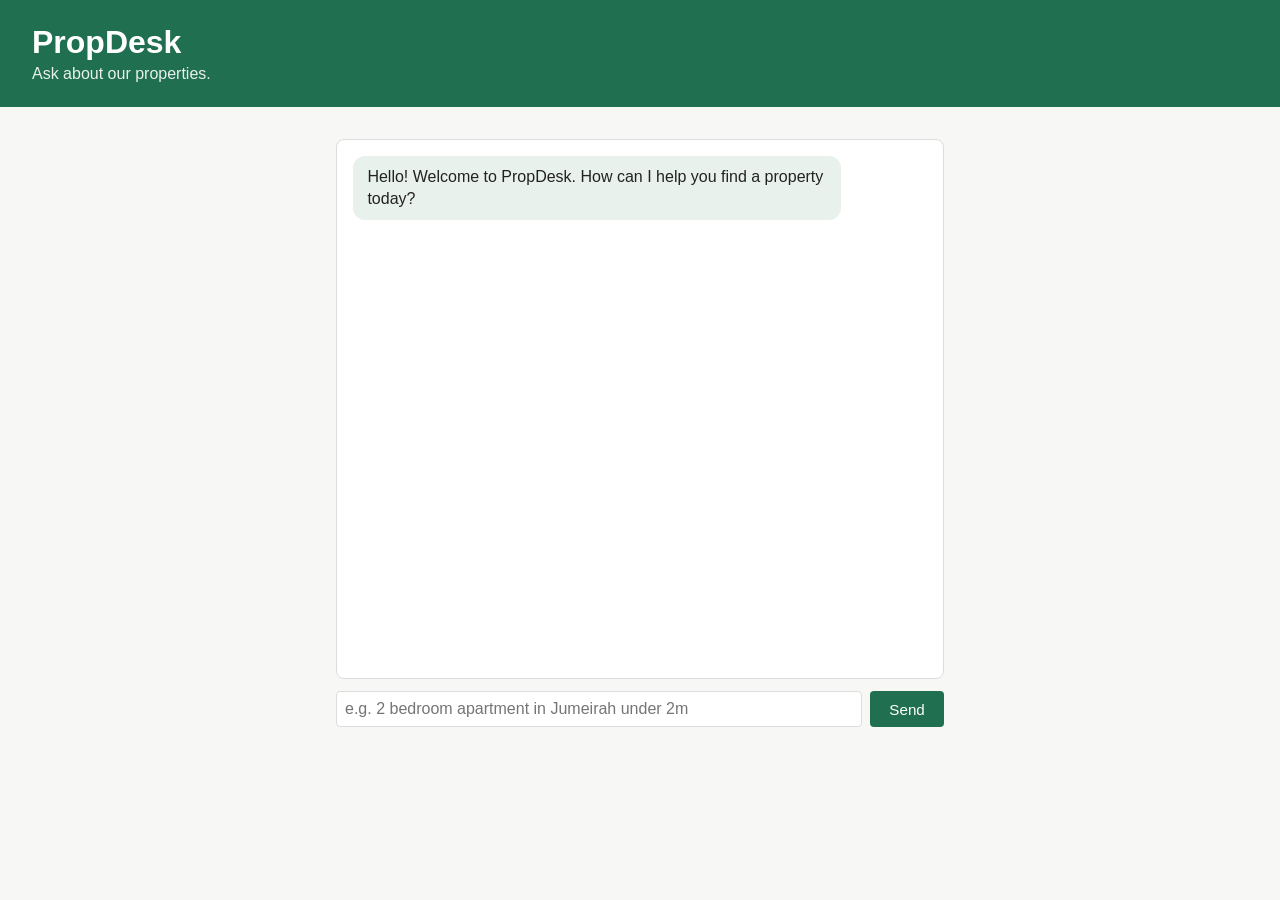
<file: prototype-fastapi/static/chat.html>
<!DOCTYPE html>
<html lang="en">
<head>
  <meta charset="UTF-8" />
  <meta name="viewport" content="width=device-width, initial-scale=1.0" />
  <title>PropDesk Chat</title>
  <link rel="stylesheet" href="style.css" />
  <style>
    .chat-wrap { max-width: 640px; margin: 2rem auto; padding: 0 1rem; }
    #messages { height: 60vh; overflow-y: auto; display: flex; flex-direction: column; gap: 0.6rem; padding: 1rem; background: var(--card); border: 1px solid var(--border); border-radius: 8px; }
    .msg { max-width: 85%; padding: 0.6rem 0.9rem; border-radius: 12px; white-space: pre-wrap; line-height: 1.4; }
    .msg.bot { background: #e8f1ec; align-self: flex-start; }
    .msg.user { background: var(--accent); color: white; align-self: flex-end; }
    #chat-form { display: flex; gap: 0.5rem; margin-top: 0.75rem; }
    #chat-input { flex: 1; }
  </style>
</head>
<body>
  <header>
    <h1>PropDesk</h1>
    <p>Ask about our properties.</p>
  </header>
  <div class="chat-wrap">
    <div id="messages"></div>
    <form id="chat-form">
      <input type="text" id="chat-input" placeholder="e.g. 2 bedroom apartment in Jumeirah under 2m" autocomplete="off" maxlength="500" />
      <button type="submit">Send</button>
    </form>
  </div>
  <script src="chat.js"></script>
</body>
</html>
</file>
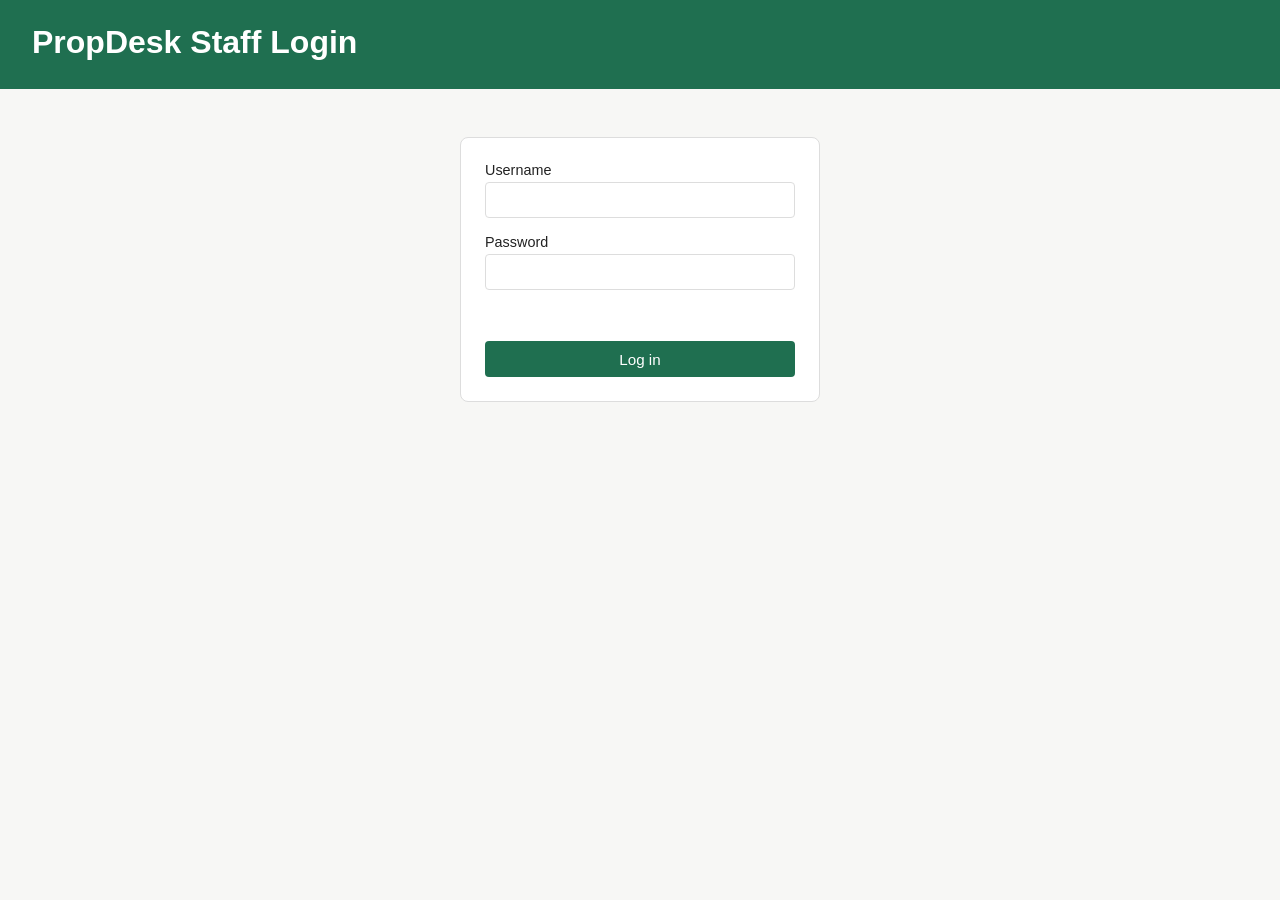
<file: prototype-fastapi/static/login.html>
<!DOCTYPE html>
<html lang="en">
<head>
  <meta charset="UTF-8" />
  <meta name="viewport" content="width=device-width, initial-scale=1.0" />
  <title>PropDesk Staff Login</title>
  <link rel="stylesheet" href="style.css" />
  <style>
    .login-box { max-width: 360px; margin: 3rem auto; }
    .login-box form { display: flex; flex-direction: column; gap: 1rem; }
    .login-box label { display: flex; flex-direction: column; gap: 0.25rem; font-size: 0.9rem; }
    #error { color: #b3261e; min-height: 1.2em; margin: 0; }
  </style>
</head>
<body>
  <header>
    <h1>PropDesk Staff Login</h1>
  </header>
  <section class="login-box">
    <form id="login-form">
      <label>Username
        <input type="text" id="username" autocomplete="username" required />
      </label>
      <label>Password
        <input type="password" id="password" autocomplete="current-password" required />
      </label>
      <p id="error" role="alert"></p>
      <button type="submit">Log in</button>
    </form>
  </section>
  <script>
    document.getElementById("login-form").addEventListener("submit", async (e) => {
      e.preventDefault();
      const error = document.getElementById("error");
      error.textContent = "";
      const res = await fetch("/api/login", {
        method: "POST",
        headers: { "Content-Type": "application/json" },
        body: JSON.stringify({
          username: document.getElementById("username").value,
          password: document.getElementById("password").value,
        }),
      });
      if (res.ok) {
        location.href = "/";
      } else {
        const data = await res.json().catch(() => ({}));
        error.textContent = data.detail || "Login failed.";
      }
    });
  </script>
</body>
</html>
</file>
<file: prototype-fastapi/static/style.css>
:root {
  --accent: #1f6f50;
  --bg: #f7f7f5;
  --card: #ffffff;
  --text: #222;
  --border: #ddd;
}

* { box-sizing: border-box; }

body {
  margin: 0;
  font-family: -apple-system, Segoe UI, Roboto, Arial, sans-serif;
  background: var(--bg);
  color: var(--text);
}

header {
  background: var(--accent);
  color: white;
  padding: 1.5rem 2rem;
}

header h1 { margin: 0 0 0.25rem; }
header p { margin: 0; opacity: 0.9; }

main {
  max-width: 1000px;
  margin: 2rem auto;
  padding: 0 1rem;
  display: flex;
  flex-direction: column;
  gap: 2rem;
}

section {
  background: var(--card);
  border: 1px solid var(--border);
  border-radius: 8px;
  padding: 1.5rem;
}

#property-form {
  display: grid;
  grid-template-columns: 1fr 1fr;
  gap: 1rem;
}

#property-form label {
  display: flex;
  flex-direction: column;
  font-size: 0.9rem;
  gap: 0.25rem;
}

.full-width { grid-column: 1 / -1; }

input, select, textarea {
  padding: 0.5rem;
  border: 1px solid var(--border);
  border-radius: 4px;
  font-size: 1rem;
}

.form-actions {
  grid-column: 1 / -1;
  display: flex;
  gap: 0.75rem;
}

button {
  padding: 0.6rem 1.2rem;
  border: none;
  border-radius: 4px;
  background: var(--accent);
  color: white;
  font-size: 0.95rem;
  cursor: pointer;
}

button#cancel-edit {
  background: #999;
}

table {
  width: 100%;
  border-collapse: collapse;
}

th, td {
  text-align: left;
  padding: 0.6rem;
  border-bottom: 1px solid var(--border);
  font-size: 0.9rem;
}

td.actions-cell {
  display: flex;
  gap: 0.5rem;
}

.status-badge {
  padding: 0.2rem 0.5rem;
  border-radius: 999px;
  font-size: 0.75rem;
  color: white;
}

.status-available { background: #2e7d32; }
.status-booked { background: #ef6c00; }
.status-off-market { background: #777; }

.small-btn {
  padding: 0.3rem 0.6rem;
  font-size: 0.8rem;
}

.delete-btn { background: #b3261e; }

#logout-btn {
  margin-top: 0.75rem;
  background: rgba(255, 255, 255, 0.2);
}
</file>
